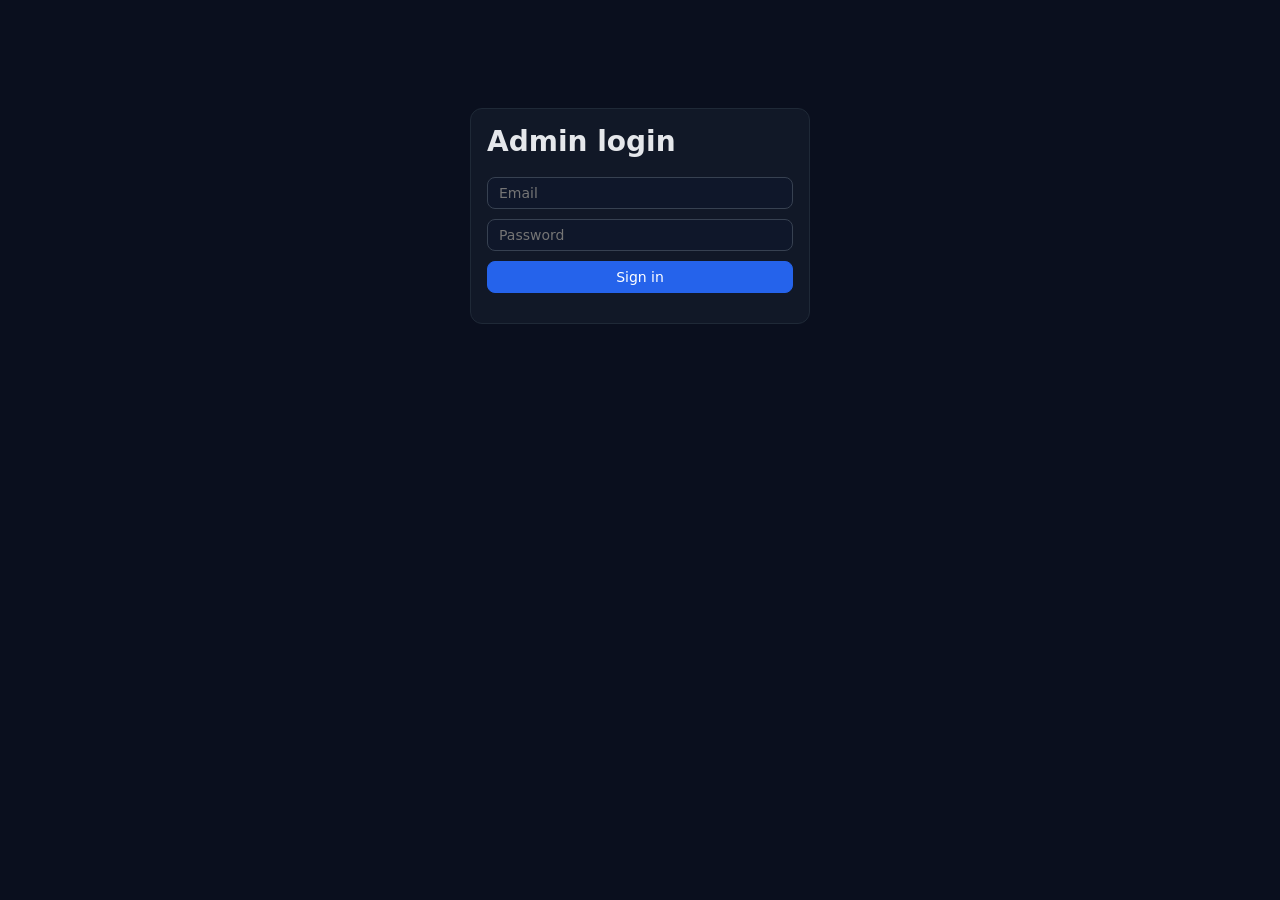
<file: admin.html>
<!DOCTYPE html>
<html lang="en">
<head>
<meta charset="UTF-8">
<meta name="viewport" content="width=device-width,initial-scale=1">
<title>Shaqaale Pro — Admin</title>
<style>
*{box-sizing:border-box}body{margin:0;font-family:system-ui,Segoe UI,sans-serif;background:#0A0F1E;color:#E5E7EB;font-size:14px}
#app{display:flex;min-height:100vh}
nav{width:210px;background:#111827;border-right:1px solid #1F2937;padding:16px 10px;position:sticky;top:0;height:100vh;overflow:auto;flex-shrink:0}
nav h1{font-size:16px;margin:0 8px 14px}nav a{display:block;padding:9px 12px;border-radius:8px;color:#9CA3AF;cursor:pointer;margin-bottom:2px}
nav a:hover{background:#1F2937}nav a.on{background:#2563EB;color:#fff}
main{flex:1;padding:22px;min-width:0}
.card{background:#111827;border:1px solid #1F2937;border-radius:12px;padding:16px;margin-bottom:18px}
.grid{display:grid;grid-template-columns:repeat(auto-fit,minmax(150px,1fr));gap:12px}
.stat{background:#0F172A;border-radius:10px;padding:14px}.stat b{display:block;font-size:22px;color:#60A5FA}.stat span{font-size:12px;color:#9CA3AF}
input,select,button,textarea{font:inherit;padding:7px 11px;border-radius:8px;border:1px solid #374151;background:#0F172A;color:#E5E7EB}
button{cursor:pointer;background:#2563EB;border-color:#2563EB;color:#fff}button.sec{background:#1F2937;border-color:#374151}button.red{background:#B91C1C;border-color:#B91C1C}button.sm{padding:3px 9px;font-size:12px}
table{width:100%;border-collapse:collapse}th,td{text-align:left;padding:8px;border-bottom:1px solid #1F2937;vertical-align:top}th{color:#9CA3AF;font-weight:600;font-size:12px}
.wrap{overflow-x:auto}.row{display:flex;gap:10px;align-items:center;flex-wrap:wrap;margin-bottom:12px}.muted{color:#9CA3AF;font-size:13px}.err{color:#F87171}.ok{color:#34D399}
.tag{padding:2px 8px;border-radius:99px;font-size:11px;background:#1F2937}.tag.bad{background:#7F1D1D}.tag.good{background:#064E3B}.tag.warn{background:#78350F}
.bars{display:flex;align-items:flex-end;gap:6px;height:110px}.bars div{flex:1;background:#2563EB;border-radius:4px 4px 0 0;min-height:2px;position:relative}
.bars div span{position:absolute;bottom:-18px;left:0;right:0;text-align:center;font-size:10px;color:#9CA3AF}
.modal{position:fixed;inset:0;background:#000A;display:flex;align-items:center;justify-content:center;z-index:9}.modal .card{width:min(520px,92vw);max-height:88vh;overflow:auto;margin:0}
.modal label{display:block;margin:8px 0 3px;color:#9CA3AF;font-size:12px}.modal input,.modal select{width:100%}
.bubble{padding:7px 11px;border-radius:12px;margin:5px 0;max-width:80%;background:#1F2937}.bubble.worker{background:#1E3A8A;margin-left:auto}
#login{max-width:340px;margin:12vh auto}#login input{width:100%;margin-bottom:10px}
@media(max-width:760px){#app{flex-direction:column}nav{width:100%;height:auto;position:static;display:flex;flex-wrap:wrap;gap:4px}nav h1{width:100%}}
</style>
</head>
<body>
<div id="login" class="card" style="display:none">
  <h1 style="margin-top:0">Admin login</h1>
  <input id="u" placeholder="Email" autocomplete="username">
  <input id="p" type="password" placeholder="Password" autocomplete="current-password">
  <button id="go" style="width:100%">Sign in</button>
  <p id="lerr" class="err"></p>
</div>
<div id="app" style="display:none">
  <nav id="nav"></nav>
  <main><div id="view"></div></main>
</div>
<div id="modal"></div>
<script>
const $ = (id) => document.getElementById(id);
let token = sessionStorage.getItem('adm'), page = 'dashboard';
const esc = (s) => String(s == null ? '' : s).replace(/[&<>"']/g, (c) => ({ '&': '&amp;', '<': '&lt;', '>': '&gt;', '"': '&quot;', "'": '&#39;' }[c]));
const money = (n) => '$' + (Math.round(Number(n || 0) * 100) / 100).toLocaleString();
const tag = (t, cls) => `<span class="tag ${cls || ''}">${esc(t)}</span>`;
const stCls = (s) => ({ completed: 'good', confirmed: 'warn', cancelled: 'bad', DELIVERED: 'good', FAILED: 'bad', CANCELLED: 'bad' }[s] || '');

async function api(method, path, body) {
  const r = await fetch('/api/admin' + path, { method, headers: { 'Content-Type': 'application/json', Authorization: 'Bearer ' + token }, body: body ? JSON.stringify(body) : undefined });
  const j = await r.json().catch(() => ({}));
  if (r.status === 401 && path !== '/login') { showLogin(); throw new Error('Session expired'); }
  if (!r.ok) throw new Error(j.error || 'Error ' + r.status);
  return j;
}
const act = async (fn, after) => { try { await fn(); if (after) await after(); } catch (e) { if (e.message !== 'Session expired') alert(e.message); } };

function showLogin() { token = null; sessionStorage.removeItem('adm'); $('app').style.display = 'none'; $('login').style.display = 'block'; }
function showApp() { $('login').style.display = 'none'; $('app').style.display = 'flex'; go(page); }
$('go').onclick = async () => {
  try { token = (await api('POST', '/login', { username: $('u').value, password: $('p').value })).token; sessionStorage.setItem('adm', token); $('lerr').textContent = ''; showApp(); }
  catch (e) { $('lerr').textContent = e.message; }
};
$('p').onkeydown = (e) => { if (e.key === 'Enter') $('go').click(); };

const PAGES = [['dashboard', 'Dashboard'], ['users', 'Users'], ['workers', 'Workers'], ['verifications', 'Verification'], ['bookings', 'Bookings'], ['payments', 'Payments'], ['methods', 'Payment methods'], ['commissions', 'Commissions'], ['providers', 'Providers (OTP/Email/WhatsApp)'], ['notifications', 'Notification log'], ['messages', 'Messages'],
  ['deliveries', 'Deliveries'], ['ratings', 'Ratings'], ['app', 'App settings'], ['settings', 'Settings'], ['backup', 'Backup & Export'], ['audit', 'Audit log']];
function go(p) {
  page = p;
  $('nav').innerHTML = '<h1>Shaqaale Pro</h1>' + PAGES.map(([k, l]) => `<a data-p="${k}" class="${k === p ? 'on' : ''}">${l}</a>`).join('') + '<a data-p="logout" style="margin-top:14px">Log out</a>';
  $('nav').querySelectorAll('a').forEach((a) => a.onclick = async () => {
    if (a.dataset.p === 'logout') { try { await api('POST', '/logout'); } catch (_) {} return showLogin(); }
    go(a.dataset.p);
  });
  $('view').innerHTML = '<p class="muted">Loading…</p>';
  act(() => VIEWS[p]());
}
const table = (cols, rows) => rows.length
  ? `<div class="wrap"><table><tr>${cols.map((c) => `<th>${c}</th>`).join('')}</tr>${rows.map((r) => '<tr>' + r.map((c) => `<td>${c}</td>`).join('') + '</tr>').join('')}</table></div>`
  : '<p class="muted">No records.</p>';
const reload = () => go(page);

function modal(html, onSave) {
  $('modal').innerHTML = `<div class="modal"><div class="card">${html}<div class="row" style="margin:14px 0 0"><button id="m-ok">Save</button><button class="sec" id="m-x">Close</button></div></div></div>`;
  $('m-x').onclick = () => $('modal').innerHTML = '';
  $('m-ok').onclick = () => act(onSave, () => { $('modal').innerHTML = ''; reload(); });
  if (!onSave) $('m-ok').style.display = 'none';
}

const VIEWS = {
  async dashboard() {
    const s = await api('GET', '/stats');
    const max = Math.max(1, ...s.daily.map((d) => d.c));
    const cards = [['Customers', s.customers], ['Worker accounts', s.workers], ['Catalogue workers', s.catalogueWorkers], ['Bookings', s.bookings], ['Active', s.active],
      ['Completed', s.completed], ['Cancelled', s.cancelled], ['Volume', money(s.volume)], ['Platform fees', money(s.fees)], ['In escrow', money(s.escrow)],
      ['Paid out', money(s.payouts)], ['Deliveries', s.deliveries], ['App rating', s.appRating + ' ★']];
    $('view').innerHTML = `<h2>Dashboard</h2><div class="card"><div class="grid">${cards.map(([k, v]) => `<div class="stat"><b>${esc(v)}</b><span>${k}</span></div>`).join('')}</div></div>
      <div class="card"><h3 style="margin-top:0">Bookings — last 14 days</h3>${s.daily.length ? `<div class="bars" style="margin-bottom:22px">${s.daily.map((d) => `<div style="height:${Math.max(3, d.c / max * 100)}%" title="${d.c} bookings, ${money(d.v)}"><span>${esc(d.d.slice(5))}</span></div>`).join('')}</div>` : '<p class="muted">No bookings yet.</p>'}</div>`;
  },

  async users() {
    const g = (id, d) => ($(id) ? $(id).value : d);
    const st = window._uq = Object.assign({ q: '', role: '', status: '', country: '', sort: 'newest', page: 1, per: 25 }, window._uq || {}, $('q') ? { q: g('q'), role: g('role'), status: g('ustatus'), country: g('ucountry'), sort: g('usort'), per: g('uper') } : {});
    const qs = new URLSearchParams(st).toString();
    const d = await api('GET', '/users?' + qs);
    st.page = d.page;
    const sm = d.summary, opt = (arr, cur) => arr.map(([v, l]) => `<option value="${esc(v)}"${v === cur ? ' selected' : ''}>${esc(l)}</option>`).join('');
    const ago = (s) => { if (!s) return '—'; const m = Math.round((Date.now() - Date.parse(s.replace(' ', 'T') + 'Z')) / 60000); return m < 1 ? 'just now' : m < 60 ? m + ' min ago' : m < 2880 ? Math.round(m / 60) + ' h ago' : Math.round(m / 1440) + ' d ago'; };
    $('view').innerHTML = `<h2>Users</h2>
      <div class="card"><div class="grid">${[['Total users', sm.total], ['Customers', sm.customers], ['Workers', sm.workers], ['Suspended', sm.suspended], ['New (7 days)', sm.newWeek]].map(([k, v]) => `<div class="stat"><b>${v || 0}</b><span>${k}</span></div>`).join('')}</div></div>
      <div class="row"><input id="q" placeholder="Search name / phone / ID" value="${esc(st.q)}">
        <select id="role">${opt([['', 'All roles'], ['customer', 'Customers'], ['worker', 'Workers']], st.role)}</select>
        <select id="ustatus">${opt([['', 'Any status'], ['active', 'Active'], ['suspended', 'Suspended'], ['unverified', 'Unverified']], st.status)}</select>
        <select id="ucountry">${opt([['', 'All countries']].concat(d.countries.map((c) => [c, c])), st.country)}</select>
        <select id="usort">${opt([['newest', 'Newest'], ['oldest', 'Oldest'], ['name', 'Name A–Z'], ['spent', 'Top spenders'], ['bookings', 'Most bookings'], ['active', 'Recently active']], st.sort)}</select>
        <select id="uper">${opt([['10', '10 / page'], ['25', '25 / page'], ['50', '50 / page'], ['100', '100 / page']], String(st.per))}</select>
        <button class="sec" id="s">Search</button><button class="sec" id="ux">⬇ CSV</button></div>
      <div class="card">${table(['ID', 'Name', 'Phone', 'Role', 'Location', 'Bookings', 'Spent', 'Last login', 'Status', 'Joined', ''], d.users.map((u) => [u.id, esc(u.name), esc(u.phone), u.role,
        esc([u.district, u.region, u.country].filter(Boolean).join(', ') || '—'), u.bookings, money(u.spent), ago(u.last_login),
        (u.banned ? tag('suspended', 'bad') : tag('active', 'good')) + (u.verified ? '' : ' ' + tag('unverified', 'warn')) + (u.w_status && u.w_status !== 'approved' ? ' ' + tag('worker ' + u.w_status, u.w_status === 'rejected' ? 'bad' : 'warn') : ''),
        esc(u.created_at.slice(0, 10)),
        `<button class="sm sec" data-v="${u.id}">View</button> <button class="sm ${u.banned ? 'sec' : 'red'}" data-ban="${u.id}" data-val="${u.banned ? 0 : 1}">${u.banned ? 'Restore' : 'Suspend'}</button>`]))}
        <div class="row" style="margin:12px 0 0;justify-content:space-between"><span class="muted">${d.total} user${d.total === 1 ? '' : 's'} · page ${d.page} of ${d.pages}</span>
          <span><button class="sm sec" id="pp"${d.page <= 1 ? ' disabled' : ''}>‹ Prev</button> <button class="sm sec" id="pn"${d.page >= d.pages ? ' disabled' : ''}>Next ›</button></span></div></div>`;
    const reset = () => { window._uq.page = 1; act(VIEWS.users); };
    $('s').onclick = reset;
    for (const x of ['role', 'ustatus', 'ucountry', 'usort', 'uper']) $(x).onchange = reset;
    $('q').onkeydown = (e) => { if (e.key === 'Enter') reset(); };
    $('pp').onclick = () => { window._uq.page--; act(VIEWS.users); };
    $('pn').onclick = () => { window._uq.page++; act(VIEWS.users); };
    $('ux').onclick = () => act(async () => {
      const r = await fetch('/api/admin/export/csv/users', { headers: { Authorization: 'Bearer ' + token } });
      const a = document.createElement('a'); a.href = URL.createObjectURL(await r.blob()); a.download = 'users.csv'; document.body.appendChild(a); a.click(); a.remove();
    });
    $('view').onclick = (e) => {
      const t = e.target;
      if (t.dataset.ban) {
        if (t.dataset.val === '1') { const reason = prompt('Reason for suspension (optional):'); if (reason === null) return; act(() => api('POST', `/users/${t.dataset.ban}/ban`, { banned: true, reason }), VIEWS.users); }
        else act(() => api('POST', `/users/${t.dataset.ban}/ban`, { banned: false }), VIEWS.users);
      }
      if (t.dataset.v) act(() => userDetail(t.dataset.v));
    };
  },

  async verifications() {
    const st = $('vst') ? $('vst').value : 'pending';
    const { items } = await api('GET', '/verifications?status=' + st);
    const idl = { national_id: 'National ID', passport: 'Passport', driving_lic: 'Driving License', refugee_card: 'Refugee Card', no_id: 'No ID' };
    $('view').innerHTML = `<h2>Worker verification</h2><div class="row"><select id="vst">${['pending', 'approved', 'rejected', 'all'].map((s) => `<option value="${s}"${s === st ? ' selected' : ''}>${s}</option>`).join('')}</select></div>
      <div class="card">${table(['ID', 'Name', 'Phone', 'Category', 'Location', 'ID type', 'ID number', 'Docs', 'Status', ''], items.map((w) => [w.id, esc(w.name), esc(w.phone), esc(w.cat),
        esc([w.district, w.region, w.country].filter(Boolean).join(', ')), esc(idl[w.idType] || '—'), esc(w.idNumber || '—'),
        `<button class="sm sec" data-d="${w.id}" data-n="${esc(w.name)}">${w.docs ? 'Review (' + w.docs + ')' : 'None'}</button>`,
        tag(w.status, w.status === 'approved' ? 'good' : w.status === 'rejected' ? 'bad' : 'warn') + (w.note ? `<br><span class="muted">${esc(w.note)}</span>` : ''),
        `<button class="sm" data-a="${w.id}">Approve</button> <button class="sm red" data-r="${w.id}">Reject</button>`]))}</div>`;
    $('vst').onchange = () => act(VIEWS.verifications);
    $('view').onclick = (e) => {
      const t = e.target;
      if (t.dataset.d) act(() => reviewDocs(t.dataset.d, t.dataset.n));
      if (t.dataset.a && confirm('Approve this worker? They become visible to customers.')) act(() => api('POST', '/verifications/' + t.dataset.a, { status: 'approved' }), VIEWS.verifications);
      if (t.dataset.r) { const note = prompt('Reason for rejection (shown to the worker):'); if (note) act(() => api('POST', '/verifications/' + t.dataset.r, { status: 'rejected', note }), VIEWS.verifications); }
    };
  },

  async workers() {
    const q = $('q') ? $('q').value : '';
    const { workers } = await api('GET', '/workers?q=' + encodeURIComponent(q));
    window._workers = workers;
    $('view').innerHTML = `<h2>Workers</h2><div class="row"><input id="q" placeholder="Search name / category" value="${esc(q)}"><button class="sec" id="s">Search</button><button id="add">+ Add worker</button></div>
      <div class="card">${table(['ID', 'Name', 'Phone', 'Category', 'Rating', 'Jobs', 'Price', 'Available $', 'Account', 'Status', ''], workers.map((w) => [w.id, esc(w.name), esc(w.phone || '—'), esc(w.cat), w.rating, w.jobs, esc(w.price + w.unit), money(w.available),
        w.user_id ? tag('registered', 'good') : tag('catalogue'), (w.verification && w.verification !== 'approved' ? tag(w.verification, w.verification === 'rejected' ? 'bad' : 'warn') + ' ' : '') + (w.disabled ? tag('hidden', 'bad') : tag('shown', 'good')),
        `<button class="sm sec" data-e="${w.id}">Edit</button> <button class="sm sec" data-h="${w.id}" data-val="${w.disabled ? 0 : 1}">${w.disabled ? 'Show' : 'Hide'}</button> <button class="sm red" data-d="${w.id}">Delete</button>`]))}</div>`;
    $('s').onclick = () => act(VIEWS.workers);
    $('q').onkeydown = (e) => { if (e.key === 'Enter') act(VIEWS.workers); };
    $('add').onclick = () => workerForm();
    $('view').onclick = (e) => {
      const t = e.target;
      if (t.dataset.e) workerForm(window._workers.find((w) => w.id == t.dataset.e));
      if (t.dataset.h) act(() => api('POST', `/workers/${t.dataset.h}/hide`, { hidden: t.dataset.val === '1' }), VIEWS.workers);
      if (t.dataset.d && confirm('Delete this worker permanently?')) act(() => api('DELETE', '/workers/' + t.dataset.d), VIEWS.workers);
    };
  },

  async bookings() {
    const st = $('st') ? $('st').value : '';
    const { bookings } = await api('GET', '/bookings?status=' + st);
    $('view').innerHTML = `<h2>Bookings</h2><div class="row"><select id="st"><option value="">All statuses</option><option>confirmed</option><option>completed</option><option>cancelled</option></select></div>
      <div class="card">${table(['ID', 'Customer', 'Worker', 'Service', 'When', 'Amount', 'Pay', 'Status', ''], bookings.map((b) => [b.id, esc(b.c_name + ' ' + b.customer), esc(b.w_name), esc(b.svc), esc(b.date + ' ' + b.time), money(b.amount), esc(b.pay), tag(b.status, stCls(b.status)),
        b.status === 'confirmed' ? `<button class="sm" data-c="${b.id}">Complete</button> <button class="sm red" data-x="${b.id}">Cancel</button>` : '']))}</div>`;
    $('st').value = st;
    $('st').onchange = () => act(VIEWS.bookings);
    $('view').onclick = (e) => {
      const t = e.target;
      if (t.dataset.c && confirm('Mark completed and release escrow to the worker?')) act(() => api('POST', `/bookings/${t.dataset.c}/complete`), VIEWS.bookings);
      if (t.dataset.x && confirm('Cancel booking and refund escrow?')) act(() => api('POST', `/bookings/${t.dataset.x}/cancel`), VIEWS.bookings);
    };
  },

  async payments() {
    const ty = $('ty') ? $('ty').value : '';
    const { txns } = await api('GET', '/payments?type=' + ty);
    $('view').innerHTML = `<h2>Payments</h2><div class="row"><select id="ty"><option value="">All</option><option value="earning">Earnings</option><option value="escrow">Escrow</option><option value="payout">Payouts</option></select></div>
      <div class="card">${table(['ID', 'Worker', 'Booking', 'Label', 'Gross', 'Fee', 'Net', 'Type', 'Date'], txns.map((t) => [t.id, esc(t.worker), t.booking_id || '', esc(t.label), money(t.gross), money(t.fee), money(t.net),
        t.type === 'out' ? tag('payout', 'warn') : t.escrow ? tag('escrow', 'warn') : tag('earning', 'good'), esc(t.created_at)]))}</div>`;
    $('ty').value = ty;
    $('ty').onchange = () => act(VIEWS.payments);
  },

  async messages() {
    const { conversations } = await api('GET', '/conversations');
    $('view').innerHTML = `<h2>Messages</h2><div class="card">${table(['Customer', 'Worker', 'Messages', 'Last message', 'When', ''], conversations.map((c) => [esc(c.customer + ' ' + c.phone), esc(c.worker), c.count, esc(c.last_text), esc(c.last_at),
      `<button class="sm sec" data-c="${c.customer_id}" data-w="${c.worker_id}">Open</button>`]))}</div>`;
    $('view').onclick = (e) => { if (e.target.dataset.c) act(() => thread(e.target.dataset.c, e.target.dataset.w)); };
  },

  async deliveries() {
    const { deliveries, statuses } = await api('GET', '/deliveries');
    $('view').innerHTML = `<h2>Deliveries</h2><div class="card">${table(['Track ID', 'Customer', 'Pickup', 'Drop-off', 'Fare', 'Status', 'Created'], deliveries.map((d) => [esc(d.trackId), esc(d.customer), esc(d.pickup), esc(d.dropoff), money(d.fare),
      `<select data-t="${esc(d.trackId)}">${statuses.map((s) => `<option${s === d.status ? ' selected' : ''}>${s}</option>`).join('')}</select>`, esc(d.created_at)]))}</div>`;
    $('view').onchange = (e) => { if (e.target.dataset.t) act(() => api('PATCH', '/deliveries/' + e.target.dataset.t, { status: e.target.value })); };
  },

  async ratings() {
    const r = await api('GET', '/ratings');
    const stars = (n) => '★'.repeat(n) + '☆'.repeat(5 - n);
    $('view').innerHTML = `<h2>Ratings</h2><div class="card"><h3 style="margin-top:0">Worker reviews</h3>${table(['Worker', 'Customer', 'Stars', 'Comment', 'Date'], r.workerRatings.map((x) => [esc(x.worker), esc(x.customer), stars(x.stars), esc(x.comment), esc(x.created_at)]))}</div>
      <div class="card"><h3 style="margin-top:0">App reviews</h3>${table(['User', 'Stars', 'Comment', 'Date', ''], r.appRatings.map((x) => [esc(x.user), stars(x.stars), esc(x.comment), esc(x.created_at), `<button class="sm red" data-d="${x.id}">Delete</button>`]))}</div>`;
    $('view').onclick = (e) => { if (e.target.dataset.d && confirm('Delete this review?')) act(() => api('DELETE', '/app-ratings/' + e.target.dataset.d), VIEWS.ratings); };
  },

  async settings() {
    const s = await api('GET', '/settings');
    $('view').innerHTML = `<h2>Settings</h2>
      <div class="card"><h3 style="margin-top:0">OTP / SMS</h3><div class="row"><label><input type="checkbox" id="tm"${s.otpTestMode ? ' checked' : ''}> Test mode (no SMS; fixed code)</label>
        <input id="tc" maxlength="4" size="6" value="${esc(s.otpTestCode)}"></div><p class="muted">With test mode on, every login code equals the test code. Turn it off in production after connecting an SMS gateway.</p></div>
      <div class="card"><h3 style="margin-top:0">Payments</h3><div class="row"><label>Platform fee % <input id="fee" type="number" min="0" max="50" step="0.5" value="${s.platformFeePct}" style="width:90px"></label>
        <label>Minimum withdrawal $ <input id="mw" type="number" min="0" value="${s.minWithdraw}" style="width:90px"></label></div></div>
      <div class="card"><h3 style="margin-top:0">Service</h3><label><input type="checkbox" id="mt"${s.maintenance ? ' checked' : ''}> Maintenance mode (blocks new bookings)</label></div>
      <button id="save">Save settings</button> <span id="smsg" class="muted"></span>
      <div class="card" style="margin-top:18px"><h3 style="margin-top:0">Admin password</h3><div class="row"><input id="pc" type="password" placeholder="Current password"><input id="pn" type="password" placeholder="New password (min 6)"><button id="pw">Change</button>      <span id="pmsg" class="muted"></span></div></div>`;
    $('save').onclick = () => act(async () => {
      await api('PUT', '/settings', { otpTestMode: $('tm').checked, otpTestCode: $('tc').value, platformFeePct: $('fee').value, minWithdraw: $('mw').value, maintenance: $('mt').checked });
      $('smsg').textContent = 'Saved ✓'; $('smsg').className = 'ok';
    });
    $('pw').onclick = () => act(async () => { await api('POST', '/password', { current: $('pc').value, next: $('pn').value }); $('pmsg').textContent = 'Password changed ✓'; $('pc').value = $('pn').value = ''; });
  },

  async backup() {
    const [b, info] = await Promise.all([api('GET', '/backups'), api('GET', '/db-info')]);
    const s = b.settings, kb = (n) => n > 1048576 ? (n / 1048576).toFixed(1) + ' MB' : Math.round(n / 1024) + ' KB';
    const last = b.backups[0];
    $('view').innerHTML = `<h2>Backup &amp; Export</h2>
      <div class="card"><h3 style="margin-top:0">Database</h3>
        <div class="grid"><div class="stat"><b>${kb(info.bytes)}</b><span>Database size</span></div><div class="stat"><b>${info.integrity === 'ok' ? '✓ OK' : esc(info.integrity)}</b><span>Integrity</span></div>
        <div class="stat"><b>${info.uploads.files}</b><span>Uploaded documents (${kb(info.uploads.bytes)})</span></div><div class="stat"><b>${b.backups.length}</b><span>Backups${last ? ' · last ' + esc(last.created.slice(0, 16).replace('T', ' ')) : ''}</span></div></div>
        <p class="muted" style="margin-bottom:0">${esc(info.file)}</p></div>
      <div class="card"><h3 style="margin-top:0">Backup</h3><div class="row"><button id="bk">⬇ Backup now (one click)</button><button class="sec" id="dl">Download live database (.db)</button></div>
        <p class="muted">A backup copies the database and the uploaded documents. Files are kept in <code>${esc(b.dir)}</code>.</p>
        <div class="row"><label><input type="checkbox" id="ba"${s.autoEnabled ? ' checked' : ''}> Automatic backup every</label><input id="bh" type="number" min="1" max="720" value="${s.everyHours}" style="width:80px"><span>hours, keep last</span><input id="bn" type="number" min="1" max="365" value="${s.keep}" style="width:80px"><span>automatic backups</span><button class="sec" id="bs">Save</button></div></div>
      <div class="card"><h3 style="margin-top:0">Saved backups</h3>${table(['File', 'Type', 'Created', 'Size', 'Docs', ''], b.backups.map((x) => [esc(x.name), tag(x.kind, x.kind === 'auto' ? '' : x.kind === 'prerestore' ? 'warn' : 'good'), esc(x.created.slice(0, 19).replace('T', ' ')), kb(x.size), x.uploads,
        `<button class="sm sec" data-dl="${esc(x.name)}">Download</button> <button class="sm" data-rs="${esc(x.name)}">Restore</button> <button class="sm red" data-rm="${esc(x.name)}">Delete</button>`]))}</div>
      <div class="card"><h3 style="margin-top:0">Export data</h3><div class="row"><button class="sec" id="ej">Export everything (JSON)</button></div>
        <p class="muted">Export a single table as CSV (opens in Excel). Passwords, tokens and provider/payment credentials are never included.</p>
        <div class="row">${info.tables.map((t) => `<button class="sm sec" data-csv="${t.name}">${t.name} (${t.rows})</button>`).join('')}</div></div>`;
    const dl = (path, name) => act(async () => {
      const r = await fetch('/api/admin' + path, { headers: { Authorization: 'Bearer ' + token } });
      if (!r.ok) throw new Error((await r.json().catch(() => ({}))).error || 'Download failed');
      const cd = /filename="([^"]+)"/.exec(r.headers.get('Content-Disposition') || '');
      const a = document.createElement('a'); a.href = URL.createObjectURL(await r.blob()); a.download = cd ? cd[1] : name; document.body.appendChild(a); a.click(); a.remove();
    });
    $('bk').onclick = () => act(() => api('POST', '/backups'), VIEWS.backup);
    $('dl').onclick = () => dl('/export/db', 'database.db');
    $('ej').onclick = () => dl('/export/json', 'export.json');
    $('bs').onclick = () => act(() => api('PUT', '/backup-settings', { autoEnabled: $('ba').checked, everyHours: $('bh').value, keep: $('bn').value }), VIEWS.backup);
    $('view').onclick = (e) => {
      const t = e.target;
      if (t.dataset.csv) dl('/export/csv/' + t.dataset.csv, t.dataset.csv + '.csv');
      if (t.dataset.dl) dl('/backups/' + encodeURIComponent(t.dataset.dl) + '/download', t.dataset.dl);
      if (t.dataset.rm && confirm('Delete this backup permanently?')) act(() => api('DELETE', '/backups/' + encodeURIComponent(t.dataset.rm)), VIEWS.backup);
      if (t.dataset.rs) {
        if (prompt('Restore replaces ALL current data with this backup.\nA safety backup of the current data is made first.\nType RESTORE to continue:') !== 'RESTORE') return;
        act(async () => { const r = await api('POST', '/backups/' + encodeURIComponent(t.dataset.rs) + '/restore', { confirm: 'RESTORE' }); alert('Restored. Safety copy of previous data: ' + r.safety); }, VIEWS.backup);
      }
    };
  },

  async providers() {
    const d = await api('GET', '/providers');
    const kinds = [['sms', 'SMS'], ['whatsapp', 'WhatsApp'], ['email', 'Email']];
    const fld = (f, v) => `<label style="display:block;margin:8px 0">${esc(f.label)}<br><input data-k="${f.key}" value="${esc(v || '')}" placeholder="${esc(f.placeholder || (f.secret ? 'secret — leave blank to keep' : ''))}" style="width:100%"></label>`;
    $('view').innerHTML = `<h2>Providers</h2><p class="muted">Configure how OTP codes and notifications are delivered. Providers are tried in priority order (1 first). Credentials are stored encrypted.</p>
      <div class="card"><h3 style="margin-top:0">OTP delivery</h3><div class="row">${kinds.map(([k, l]) => `<label><input type="checkbox" class="ch" value="${k}"${d.otpChannels.includes(k) ? ' checked' : ''}> ${l}</label>`).join('')}</div>
        <label style="display:block;margin:8px 0">Message template (use {{code}})<br><input id="tpl" value="${esc(d.otpTemplate)}" style="width:100%"></label>
        <button id="od">Save OTP delivery</button> <span class="muted">Ignored while OTP test mode is on (Settings).</span></div>
      ${kinds.map(([k, l]) => `<div class="card"><h3 style="margin-top:0">${l} providers <button class="sec" data-add="${k}">+ Add</button></h3>
        ${table(['Name', 'Type', 'Priority', 'Status', ''], d.providers.filter((p) => p.kind === k).map((p) => [esc(p.name), esc(d.types[k][p.type] ? d.types[k][p.type].label : p.type), p.priority,
          tag(p.enabled ? 'enabled' : 'disabled', p.enabled ? 'good' : 'bad'), `<button class="sec" data-e="${p.id}">Edit</button> <button class="sec" data-t="${p.id}">Test</button> <button class="sec" data-d="${p.id}">Delete</button>`]))}</div>`).join('')}`;
    $('od').onclick = () => act(() => api('PUT', '/otp-delivery', { channels: [...document.querySelectorAll('.ch:checked')].map((c) => c.value), template: $('tpl').value }).then(() => alert('Saved')));
    const form = (kind, p) => {
      const types = d.types[kind];
      const cur = p ? p.type : Object.keys(types)[0];
      const draw = (t) => {
        const cfg = p && p.type === t ? p.config : {};
        $('pf').innerHTML = types[t].fields.map((f) => fld(f, cfg[f.key])).join('');
      };
      modal(`<h3 style="margin-top:0">${p ? 'Edit' : 'Add'} ${kind} provider</h3>
        <label>Type <select id="pt"${p ? ' disabled' : ''}>${Object.entries(types).map(([t, v]) => `<option value="${t}"${t === cur ? ' selected' : ''}>${esc(v.label)}</option>`).join('')}</select></label>
        <label style="display:block;margin:8px 0">Name<br><input id="pn2" value="${esc(p ? p.name : '')}" style="width:100%"></label>
        <div class="row"><label>Priority <input id="pp" type="number" min="1" max="99" value="${p ? p.priority : 1}" style="width:70px"></label><label><input type="checkbox" id="pe"${!p || p.enabled ? ' checked' : ''}> Enabled</label></div><div id="pf"></div>`, async () => {
        const config = {};
        $('pf').querySelectorAll('input').forEach((i) => config[i.dataset.k] = i.value);
        const body = { name: $('pn2').value, priority: $('pp').value, enabled: $('pe').checked, config };
        if (p) await api('PUT', '/providers/' + p.id, body); else await api('POST', '/providers', Object.assign(body, { kind, type: $('pt').value }));
      });
      draw(cur);
      $('pt').onchange = () => draw($('pt').value);
    };
    $('view').onclick = (e) => {
      const t = e.target;
      if (t.dataset.add) form(t.dataset.add);
      if (t.dataset.e) { const p = d.providers.find((x) => x.id == t.dataset.e); form(p.kind, p); }
      if (t.dataset.d && confirm('Delete this provider?')) act(() => api('DELETE', '/providers/' + t.dataset.d), VIEWS.providers);
      if (t.dataset.t) { const to = prompt('Send a test message to (phone like +252… or email):'); if (to) act(async () => { const r = await api('POST', `/providers/${t.dataset.t}/test`, { to }); alert(r.ok ? 'Sent ✓' : 'Failed: ' + r.error); }, VIEWS.providers); }
    };
  },

  async methods() {
    const d = await api('GET', '/payment-methods');
    $('view').innerHTML = `<h2>Payment methods</h2><p class="muted">Enable or disable methods, set limits and fees, and store each provider's API credentials (encrypted).</p>
      <div class="card">${table(['Method', 'Countries', 'Status', 'Payouts', 'Limits', 'Fee %', 'API', ''], d.methods.map((m) => [`<b>${esc(m.name)}</b><br>      <span class="muted">${esc(m.sub)}</span>`, m.countries.length ? esc(m.countries.join(', ')) : 'All',
        tag(m.enabled ? 'enabled' : 'disabled', m.enabled ? 'good' : 'bad'), m.payouts ? 'Yes' : 'No', `${money(m.min)} – ${m.max ? money(m.max) : '∞'}`, m.feePct,
        m.config.apiBase ? tag('configured', 'good') : tag('not set', 'warn'), `<button class="sec" data-e="${esc(m.code)}">Configure</button>`]))}</div>`;
    $('view').onclick = (e) => {
      const m = d.methods.find((x) => x.code === e.target.dataset.e);
      if (!m) return;
      modal(`<h3 style="margin-top:0">${esc(m.name)}</h3>
        <div class="row"><label><input type="checkbox" id="me"${m.enabled ? ' checked' : ''}> Enabled</label><label><input type="checkbox" id="mp"${m.payouts ? ' checked' : ''}> Allow worker payouts</label></div>
        <div class="row"><label>Min $ <input id="mmin" type="number" min="0" value="${m.min}" style="width:80px"></label><label>Max $ (0 = none) <input id="mmax" type="number" min="0" value="${m.max}" style="width:80px"></label><label>Fee % <input id="mfee" type="number" min="0" max="50" step="0.1" value="${m.feePct}" style="width:70px"></label></div>
        <h4>Available in countries <span class="muted">(none ticked = everywhere)</span></h4><div class="row">${d.countries.map((c) => `<label><input type="checkbox" data-c="${c}"${m.countries.includes(c) ? ' checked' : ''}> ${c}</label>`).join('')}</div>
        <label style="display:block;margin:8px 0">Customer instructions<br><input id="mi" value="${esc(m.instructions)}" style="width:100%"></label>
        <h4>API credentials</h4>${d.fields.map((f) => `<label style="display:block;margin:8px 0">${esc(f.label)}<br><input data-k="${f.key}" value="${esc(m.config[f.key] || '')}" placeholder="${esc(f.placeholder || '')}" style="width:100%"></label>`).join('')}
        <button class="sec" id="mt2">Test connection</button> <span id="mtr" class="muted"></span>`, async () => {
        const config = {};
        $('modal').querySelectorAll('input[data-k]').forEach((i) => config[i.dataset.k] = i.value);
        await api('PUT', '/payment-methods/' + m.code, { enabled: $('me').checked, payouts: $('mp').checked, min: $('mmin').value, max: $('mmax').value, feePct: $('mfee').value, instructions: $('mi').value, config, countries: [...$('modal').querySelectorAll('input[data-c]:checked')].map((i) => i.dataset.c) });
      });
      $('mt2').onclick = () => act(async () => {
        const r = await api('POST', `/payment-methods/${m.code}/test`);
        $('mtr').textContent = r.ok ? `Reachable (HTTP ${r.status}, ${r.ms} ms) — save first if you changed the URL` : 'Failed: ' + r.error;
      });
    };
  },

  async commissions() {
    const d = await api('GET', '/commissions');
    $('view').innerHTML = `<h2>Commissions</h2><p class="muted">Fee charged to workers per booking. Priority: worker rule → category rule → default.</p>
      <div class="card"><h3 style="margin-top:0">Default</h3><div class="row"><label>Percent % <input id="cp" type="number" min="0" max="50" step="0.1" value="${d.defaults.pct}" style="width:80px"></label>
        <label>Flat $ <input id="cf" type="number" min="0" step="0.1" value="${d.defaults.flat}" style="width:80px"></label><label>Minimum fee $ <input id="cm" type="number" min="0" step="0.1" value="${d.defaults.minFee}" style="width:80px"></label>
        <button id="cs">Save default</button></div></div>
      <div class="card"><h3 style="margin-top:0">Rules <button class="sec" id="ca">+ Add rule</button></h3>${table(['Scope', 'Target', '%', 'Flat', 'Min', 'Active', 'Note', ''],
        d.rules.map((r) => [r.scope, esc(r.target), r.pct, r.flat, r.minFee, r.active ? 'Yes' : 'No', esc(r.note), `<button class="sec" data-d="${r.id}">Delete</button>`]))}</div>
      <div class="card"><h3 style="margin-top:0">Preview</h3><div class="row"><input id="pa" type="number" placeholder="Amount $" style="width:100px"><input id="pc2" placeholder="Category (optional)"><input id="pw2" type="number" placeholder="Worker ID (optional)" style="width:130px"><button class="sec" id="pv">Calculate</button><span id="pr" class="muted"></span></div></div>`;
    $('cs').onclick = () => act(() => api('PUT', '/commissions/defaults', { pct: $('cp').value, flat: $('cf').value, minFee: $('cm').value }).then(() => alert('Saved')));
    $('ca').onclick = () => modal(`<h3 style="margin-top:0">Commission rule</h3><div class="row"><select id="rs"><option value="category">Category</option><option value="worker">Worker ID</option></select><input id="rt" placeholder="Category name or worker ID"></div>
      <div class="row"><label>% <input id="rp" type="number" min="0" max="50" step="0.1" value="0" style="width:80px"></label><label>Flat $ <input id="rf" type="number" min="0" step="0.1" value="0" style="width:80px"></label><label>Min $ <input id="rm" type="number" min="0" step="0.1" value="0" style="width:80px"></label></div>
      <input id="rn" placeholder="Note" style="width:100%">`, () => api('POST', '/commissions/rules', { scope: $('rs').value, target: $('rt').value, pct: $('rp').value, flat: $('rf').value, minFee: $('rm').value, note: $('rn').value }));
    $('view').onclick = (e) => { if (e.target.dataset.d && confirm('Delete rule?')) act(() => api('DELETE', '/commissions/rules/' + e.target.dataset.d), VIEWS.commissions); };
    $('pv').onclick = () => act(async () => {
      const r = await api('POST', '/commissions/preview', { amount: $('pa').value, cat: $('pc2').value, workerId: $('pw2').value });
      $('pr').textContent = `Fee ${money(r.fee)} · worker gets ${money(r.net)} · rule: ${r.rule}`;
    });
  },

  async notifications() {
    const { log } = await api('GET', '/notifications');
    $('view').innerHTML = `<h2>Notification log</h2><div class="card">${table(['When', 'Channel', 'Provider', 'To', 'Status', 'Error'], log.map((l) => [esc(l.created_at), esc(l.kind), esc(l.provider), esc(l.to_addr),
      tag(l.status, l.status === 'sent' ? 'good' : l.status === 'failed' ? 'bad' : 'warn'), esc(l.error)]))}</div>`;
  },

  async app() {
    const s = await api('GET', '/app-settings');
    const f = (k, l) => `<label style="display:block;margin:8px 0">${l}<br><input id="a-${k}" value="${esc(s[k])}" style="width:100%;max-width:420px"></label>`;
    $('view').innerHTML = `<h2>App settings</h2><div class="card">${f('appName', 'App name')}${f('supportPhone', 'Support phone')}${f('supportEmail', 'Support email')}${f('supportWhatsapp', 'Support WhatsApp')}${f('announcement', 'Announcement (shown to app users)')}
      <button id="as">Save</button> <span id="am" class="muted"></span></div>`;
    $('as').onclick = () => act(async () => {
      await api('PUT', '/app-settings', Object.fromEntries(['appName', 'supportPhone', 'supportEmail', 'supportWhatsapp', 'announcement'].map((k) => [k, $('a-' + k).value])));
      $('am').textContent = 'Saved ✓'; $('am').className = 'ok';
    });
  },

  async audit() {
    const { log } = await api('GET', '/audit');
    $('view').innerHTML = `<h2>Audit log</h2><div class="card">${table(['When', 'Action', 'Detail', 'IP'], log.map((l) => [esc(l.created_at), esc(l.action), esc(l.detail), esc(l.ip)]))}</div>`;
  },
};

async function reviewDocs(wid, name) {
  const { documents } = await api('GET', `/workers/${wid}/documents`);
  const items = await Promise.all(documents.map(async (d) => {
    const f = await api('GET', `/documents/${d.id}/file`);
    const url = URL.createObjectURL(await (await fetch(f.data)).blob());
    return { d, url };
  }));
  const col = (s) => (s === 'approved' ? 'good' : s === 'rejected' ? 'bad' : 'warn');
  $('modal').innerHTML = `<div class="modal"><div class="card" style="width:min(760px,94vw)"><h3 style="margin-top:0">Documents - ${esc(name)} <span class="muted">#${wid}</span></h3>
    ${items.length ? items.map(({ d, url }) => `<div style="border-bottom:1px solid #1F2937;padding:12px 0"><div class="row" style="margin:0 0 8px"><b>${esc(d.label)}</b> ${tag(d.status, col(d.status))} <span class="muted">${Math.round(d.size / 1024)} KB - ${esc(d.created)}</span></div>
      ${d.mime === 'application/pdf' ? `<a href="${url}" target="_blank" rel="noopener"><button class="sm sec">Open PDF</button></a>` : `<a href="${url}" target="_blank" rel="noopener"><img src="${url}" style="max-width:100%;max-height:340px;border-radius:8px"></a>`}
      ${d.note ? `<p class="muted">Reason: ${esc(d.note)}</p>` : ''}
      <div class="row" style="margin:8px 0 0"><button class="sm" data-da="${d.id}">Accept</button> <button class="sm red" data-dr="${d.id}">Reject</button></div></div>`).join('') : '<p class="muted">This worker has not uploaded any documents.</p>'}
    <div class="row" style="margin:14px 0 0"><button class="sec" id="m-x">Close</button></div></div></div>`;
  const close = () => { items.forEach((i) => URL.revokeObjectURL(i.url)); $('modal').innerHTML = ''; };
  $('m-x').onclick = () => { close(); act(VIEWS.verifications); };
  $('modal').onclick = (e) => {
    const t = e.target;
    if (t.dataset.da) act(() => api('POST', `/documents/${t.dataset.da}/review`, { status: 'approved' }), () => reviewDocs(wid, name));
    if (t.dataset.dr) { const note = prompt('Reason for rejection (shown to the worker):'); if (note) act(() => api('POST', `/documents/${t.dataset.dr}/review`, { status: 'rejected', note }), () => reviewDocs(wid, name)); }
  };
}

async function userDetail(uid) {
  const d = await api('GET', '/users/' + uid);
  const u = d.user, p = u.profile || {}, w = d.worker;
  const dst = { approved: 'good', rejected: 'bad' };
  modal(`<h3 style="margin-top:0">${esc(u.name)} <span class="muted">#${u.id} · ${esc(u.role)}</span> ${u.banned ? tag('suspended', 'bad') : tag('active', 'good')}</h3>
    <p class="muted">Joined ${esc(u.created_at)} · last login ${esc(u.last_login || 'never')} · ${d.sessions} active session${d.sessions === 1 ? '' : 's'}${u.banned && u.ban_reason ? ' · reason: ' + esc(u.ban_reason) : ''}</p>
    <div class="grid"><div class="stat"><b>${u.bookings}</b><span>Bookings</span></div><div class="stat"><b>${money(u.spent)}</b><span>Spent</span></div><div class="stat"><b>${d.deliveries}</b><span>Deliveries</span></div>
      ${d.wallet ? `<div class="stat"><b>${money(d.wallet.earned - d.wallet.paidOut)}</b><span>Wallet available</span></div>` : ''}</div>
    <label>Name</label><input id="un" value="${esc(u.name)}">
    <label>Phone</label><input id="up" value="${esc(u.phone)}">
    <label>Country</label><input id="uc" value="${esc(p.country || '')}"><label>Region</label><input id="ur" value="${esc(p.region || '')}"><label>District</label><input id="ud" value="${esc(p.district || '')}">
    <label><input type="checkbox" id="uv"${u.verified ? ' checked' : ''}> Phone verified</label>
    ${w ? `<h4>Worker profile</h4><p class="muted">#${w.id} · ${esc(w.cat)} · ${w.rating}★ · ${w.jobs} jobs · ${esc(w.price + w.unit)} · verification: ${esc(w.verification)}${w.disabled ? ' · hidden' : ''}</p>
      ${d.wallet ? `<p class="muted">Earned ${money(d.wallet.earned)} · in escrow ${money(d.wallet.escrow)} · paid out ${money(d.wallet.paidOut)}</p>` : ''}` : ''}
    ${d.documents.length ? `<h4>Documents</h4><p>${d.documents.map((x) => tag(x.kind.replace('_', ' ') + ': ' + x.status, dst[x.status] || 'warn')).join(' ')}</p>` : ''}
    <p><button class="sm sec" id="fl">Force logout</button> <button class="sm red" id="del">Delete account</button></p>
    <h4>Bookings</h4>${table(['ID', 'Worker', 'Service', 'Amount', 'Pay', 'Status', 'Date'], d.bookings.map((b) => [b.id, esc(b.w_name), esc(b.svc), money(b.amount), esc(b.pay), tag(b.status, stCls(b.status)), esc(b.created_at.slice(0, 10))]))}
    ${d.reviews.length ? `<h4>Recent reviews</h4>${table(['Stars', 'Comment', 'Date'], d.reviews.map((r) => ['★'.repeat(r.stars), esc(r.comment), esc(r.created_at.slice(0, 10))]))}` : ''}
    ${d.history.length ? `<h4>Admin history</h4>${table(['Action', 'Detail', 'When'], d.history.map((h) => [esc(h.action), esc(h.detail), esc(h.created_at)]))}` : ''}`,
  () => api('PUT', '/users/' + uid, { name: $('un').value, phone: $('up').value, country: $('uc').value, region: $('ur').value, district: $('ud').value, verified: $('uv').checked }));
  $('fl').onclick = () => act(() => api('POST', `/users/${uid}/logout`), () => alert('User logged out'));
  $('del').onclick = () => {
    if (prompt('Permanently erase this user\'s personal data (name, phone, documents, messages)? Bookings and payments are kept for accounting.\nType DELETE to confirm:') !== 'DELETE') return;
    act(() => api('DELETE', '/users/' + uid), () => { $('modal').innerHTML = ''; reload(); });
  };
}

function workerForm(w) {
  w = w || { name: '', cat: '', sub: '', price: 0, unit: '/hr', online: 1 };
  modal(`<h3 style="margin-top:0">${w.id ? 'Edit worker #' + w.id : 'Add worker'}</h3>
    <label>Name</label><input id="wn" value="${esc(w.name)}"><label>Category</label><input id="wc" value="${esc(w.cat)}">
    <label>Subcategory</label><input id="ws" value="${esc(w.sub)}"><label>Price</label><input id="wp" type="number" min="0" value="${w.price}">
    <label>Unit</label><input id="wu" value="${esc(w.unit)}"><label>Online</label><select id="wo"><option value="1">Online</option><option value="0">Offline</option></select>`,
  () => api(w.id ? 'PUT' : 'POST', w.id ? '/workers/' + w.id : '/workers', { name: $('wn').value, cat: $('wc').value, sub: $('ws').value, price: $('wp').value, unit: $('wu').value, online: $('wo').value === '1' }));
  $('wo').value = w.online ? '1' : '0';
}

async function thread(cid, wid) {
  const { messages } = await api('GET', `/messages?customerId=${cid}&workerId=${wid}`);
  modal(`<h3 style="margin-top:0">Conversation</h3>${messages.map((m) => `<div class="bubble ${m.sender}"><small class="muted">${m.sender} · ${esc(m.created_at)}</small><br>${esc(m.text)}
    <button class="sm red" data-dm="${m.id}" style="float:right">×</button></div>`).join('') || '<p class="muted">Empty.</p>'}`);
  $('modal').onclick = (e) => { if (e.target.dataset.dm && confirm('Delete message?')) act(() => api('DELETE', '/messages/' + e.target.dataset.dm), () => thread(cid, wid)); };
}

if (token) showApp(); else showLogin();
</script>
</body>
</html>
</file>
